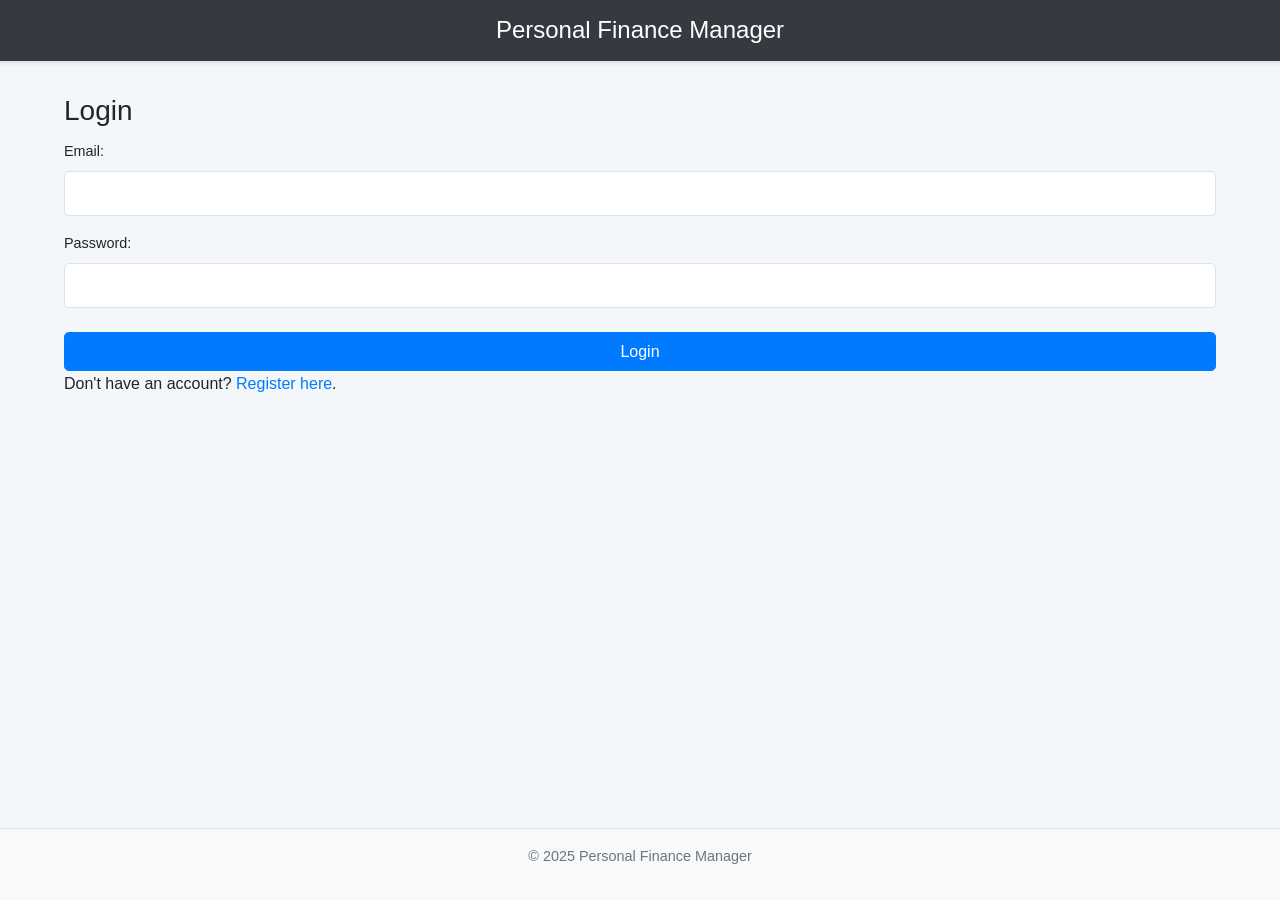
<file: src/main/resources/static/index.html>
<!DOCTYPE html>
<html lang="en">
<head>
    <meta charset="UTF-8">
    <meta name="viewport" content="width=device-width, initial-scale=1.0">
    <title>Login - Personal Finance Manager</title>
    <link rel="stylesheet" href="css/style.css"> <!-- Link to your CSS file -->
</head>
<body>
<header>
    <h1>Personal Finance Manager</h1>
</header>

<main class="container">
    <h2>Login</h2>
    <form id="login-form">
        <div class="form-group">
            <label for="login-email">Email:</label>
            <input type="email" id="login-email" name="email" required>
        </div>
        <div class="form-group">
            <label for="login-password">Password:</label>
            <input type="password" id="login-password" name="password" required>
        </div>
        <button type="submit" class="btn">Login</button>
        <p id="login-error" class="error-message" style="display: none;"></p>
    </form>
    <p>Don't have an account? <a href="register.html">Register here</a>.</p>
</main>

<footer>
    <p>© 2025 Personal Finance Manager</p>
</footer>

<!-- Include JavaScript files at the end -->
<script src="js/api.js"></script>
<script src="js/auth.js"></script>
</body>
</html>
</file>
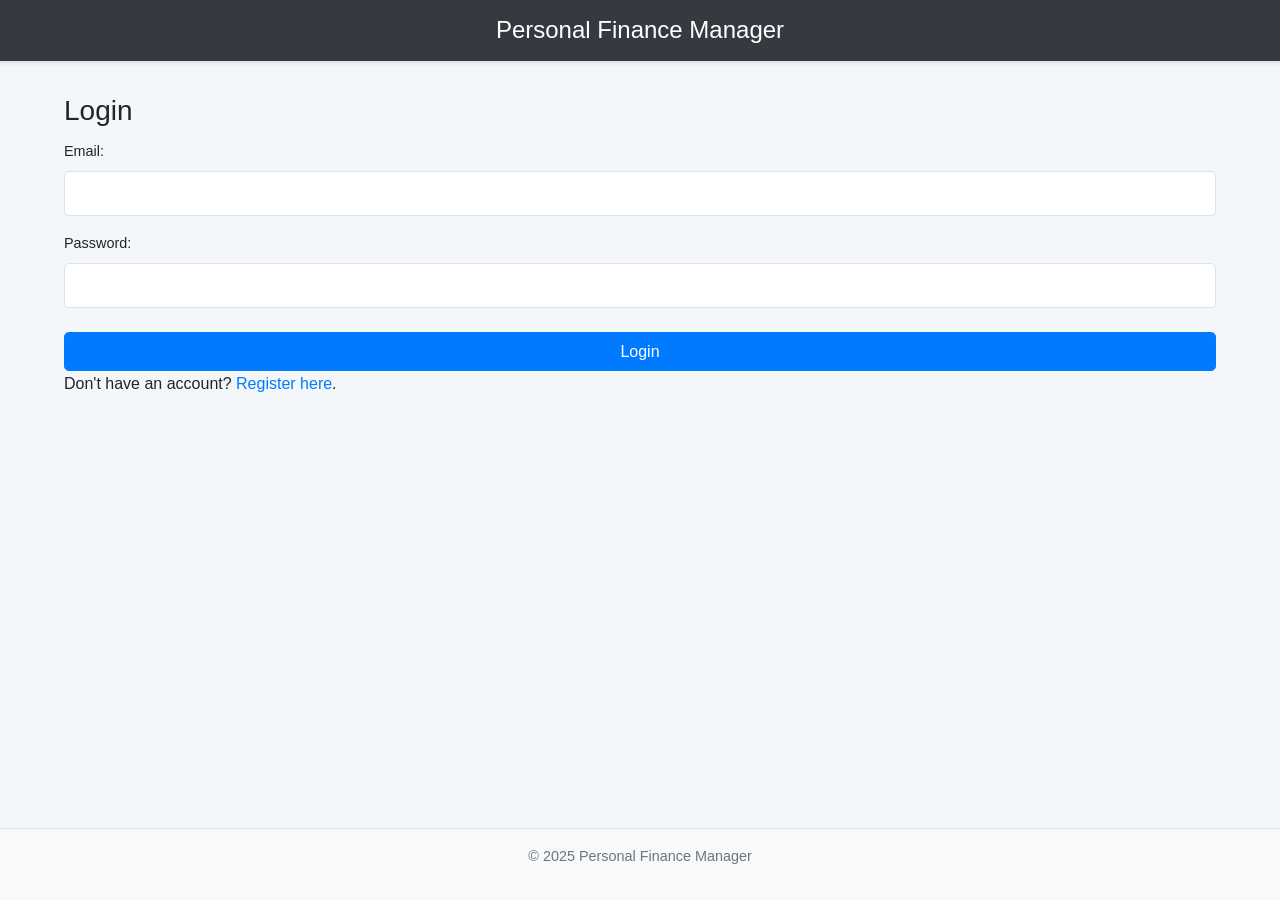
<file: src/main/resources/static/profile.html>
<!DOCTYPE html>
<html lang="en">
<head>
    <meta charset="UTF-8">
    <meta name="viewport" content="width=device-width, initial-scale=1.0">
    <title>User Profile - Personal Finance Manager</title>
    <link rel="stylesheet" href="css/style.css">
</head>
<body>
<header class="app-header">
    <h1>User Profile</h1>
    <nav>
        <a href="dashboard.html">Dashboard</a> |
        <button id="logout-button" class="btn-link">Logout</button>
    </nav>
</header>

<main class="container">
    <section class="card">
        <h2>Profile Information</h2>
        <div id="profile-info">
            <p><strong>Name:</strong> <span id="profile-name">Loading...</span></p>
            <p><strong>Email:</strong> <span id="profile-email">Loading...</span></p>
            <p><strong>Preferred Currency:</strong> <span id="profile-currency">Loading...</span></p>
            <p id="profile-load-error" class="error-message" style="display: none;"></p>
        </div>
    </section>

    <section class="card">
        <h2>Update Profile</h2>
        <form id="update-profile-form">
            <div class="form-group">
                <label for="update-name">Name:</label>
                <input type="text" id="update-name" name="name" required>
            </div>
            <div class="form-group">
                <label for="update-currency">Preferred Currency (e.g., USD, EUR):</label>
                <input type="text" id="update-currency" name="currency" required maxlength="3">
            </div>
            <!-- Email/Password updates are more complex, often require separate flows -->
            <button type="submit" class="btn">Update Profile</button>
            <p id="profile-update-error" class="error-message" style="display: none;"></p>
            <p id="profile-update-success" class="success-message" style="display: none;"></p>
        </form>
    </section>
</main>

<footer>
    <p>© 2025 Personal Finance Manager</p>
</footer>

<script src="js/api.js"></script>
<script src="js/auth.js"></script> <!-- Needed for logout -->
<script src="js/profile.js"></script>
</body>
</html>
</file>
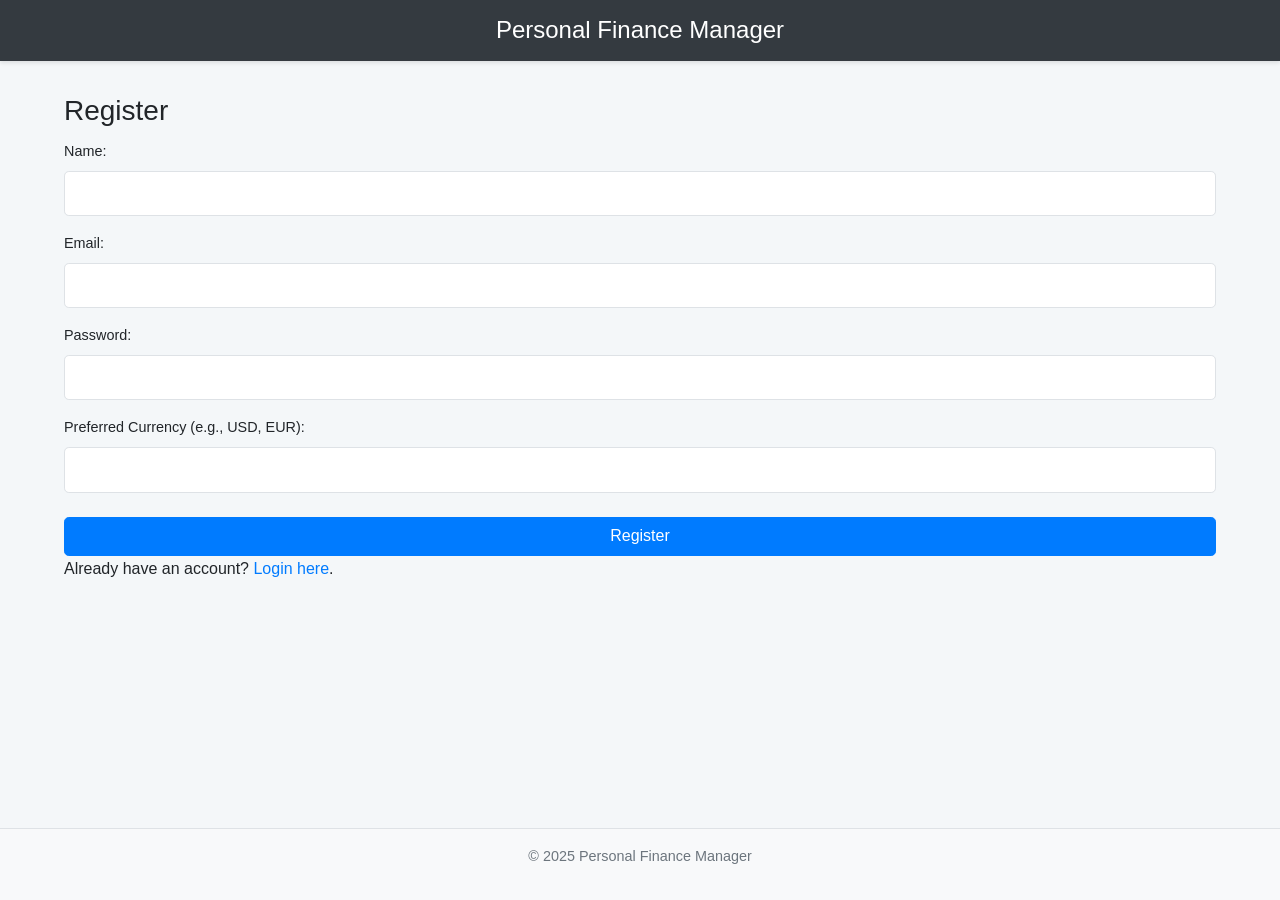
<file: src/main/resources/static/register.html>
<!DOCTYPE html>
<html lang="en">
<head>
    <meta charset="UTF-8">
    <meta name="viewport" content="width=device-width, initial-scale=1.0">
    <title>Register - Personal Finance Manager</title>
    <link rel="stylesheet" href="css/style.css">
</head>
<body>
<header>
    <h1>Personal Finance Manager</h1>
</header>

<main class="container">
    <h2>Register</h2>
    <form id="register-form">
        <div class="form-group">
            <label for="register-name">Name:</label>
            <input type="text" id="register-name" name="name" required>
        </div>
        <div class="form-group">
            <label for="register-email">Email:</label>
            <input type="email" id="register-email" name="email" required>
        </div>
        <div class="form-group">
            <label for="register-password">Password:</label>
            <input type="password" id="register-password" name="password" required>
            <!-- Add password confirmation if desired -->
        </div>
        <div class="form-group">
            <label for="register-currency">Preferred Currency (e.g., USD, EUR):</label>
            <input type="text" id="register-currency" name="currency" required maxlength="3">
        </div>
        <button type="submit" class="btn">Register</button>
        <p id="register-error" class="error-message" style="display: none;"></p>
        <p id="register-success" class="success-message" style="display: none;"></p>
    </form>
    <p>Already have an account? <a href="index.html">Login here</a>.</p>
</main>

<footer>
    <p>© 2025 Personal Finance Manager</p>
</footer>

<script src="js/api.js"></script>
<script src="js/auth.js"></script>
</body>
</html>
</file>
<file: src/main/resources/static/css/style.css>
/* src/main/resources/static/css/style.css */

/* --- CSS Variables (Modern Approach for Theming) --- */
:root {
    --primary-color: #007bff; /* Blue */
    --primary-hover-color: #0056b3;
    --secondary-color: #6c757d; /* Gray */
    --secondary-hover-color: #5a6268;
    --success-color: #28a745; /* Green */
    --danger-color: #dc3545; /* Red */
    --warning-color: #ffc107; /* Yellow */
    --info-color: #17a2b8; /* Teal */
    --light-color: #f8f9fa; /* Light Gray */
    --dark-color: #343a40; /* Dark Gray */
    --white-color: #ffffff;
    --text-color: #212529; /* Near Black */
    --text-muted: #6c757d; /* Gray */
    --body-bg: #f4f7f9; /* Very light gray background */
    --card-bg: var(--white-color);
    --border-color: #dee2e6;
    --border-radius: 0.3rem;
    --box-shadow: 0 1px 3px rgba(0, 0, 0, 0.1);
    --font-family-sans-serif: -apple-system, BlinkMacSystemFont, "Segoe UI", Roboto, "Helvetica Neue", Arial, sans-serif, "Apple Color Emoji", "Segoe UI Emoji", "Segoe UI Symbol";
    --base-font-size: 16px;
    --line-height: 1.6;
}

/* --- Global Resets & Base Styles --- */
*,
*::before,
*::after {
    box-sizing: border-box;
    margin: 0;
    padding: 0;
}

html {
    font-size: var(--base-font-size);
}

body {
    font-family: var(--font-family-sans-serif);
    line-height: var(--line-height);
    color: var(--text-color);
    background-color: var(--body-bg);
    display: flex;
    flex-direction: column;
    min-height: 100vh;
    padding-top: 70px; /* Add padding for fixed header */
}

h1, h2, h3, h4, h5, h6 {
    margin-bottom: 0.75rem;
    font-weight: 500;
    line-height: 1.2;
}

h1 { font-size: 2rem; }
h2 { font-size: 1.75rem; }
h3 { font-size: 1.5rem; }

p {
    margin-bottom: 1rem;
}

a {
    color: var(--primary-color);
    text-decoration: none;
    transition: color 0.15s ease-in-out;
}

a:hover {
    color: var(--primary-hover-color);
    text-decoration: underline;
}

ul {
    list-style: none;
}

/* --- Layout Containers --- */
.container {
    width: 100%;
    max-width: 1200px; /* Adjust as needed */
    margin-right: auto;
    margin-left: auto;
    padding: 1.5rem;
    flex-grow: 1;
}

header {
    background-color: var(--dark-color);
    color: var(--white-color);
    padding: 1rem 1.5rem;
    text-align: center;
    position: fixed; /* Make header fixed */
    top: 0;
    left: 0;
    width: 100%;
    z-index: 1000; /* Ensure header is above other content */
    box-shadow: 0 2px 4px rgba(0, 0, 0, 0.1);
}
header h1 {
    margin-bottom: 0;
    font-size: 1.5rem;
}


/* App-specific header (Dashboard/Profile) */
.app-header {
    display: flex;
    justify-content: space-between;
    align-items: center;
    background-color: var(--white-color);
    color: var(--text-color);
    border-bottom: 1px solid var(--border-color);
    box-shadow: var(--box-shadow);
}

.app-header h1 {
     color: var(--dark-color);
}

.app-header nav {
    display: flex;
    align-items: center;
    gap: 1rem; /* Spacing between nav items */
}

.app-header nav a,
.app-header nav span {
    color: var(--text-muted);
    font-size: 0.9rem;
}
.app-header nav a:hover {
    color: var(--primary-color);
    text-decoration: none;
}

footer {
    background-color: var(--light-color);
    color: var(--text-muted);
    padding: 1rem;
    text-align: center;
    font-size: 0.9rem;
    border-top: 1px solid var(--border-color);
    margin-top: auto; /* Push footer to bottom */
}

/* --- Cards --- */
.card {
    background-color: var(--card-bg);
    border: 1px solid var(--border-color);
    border-radius: var(--border-radius);
    box-shadow: var(--box-shadow);
    margin-bottom: 1.5rem;
    padding: 1.5rem;
}
.card h2 {
    margin-bottom: 1rem;
    padding-bottom: 0.5rem;
    border-bottom: 1px solid var(--border-color);
    font-size: 1.25rem;
    color: var(--dark-color);
}


/* --- Forms --- */
form {
    display: flex;
    flex-direction: column;
    gap: 1rem; /* Spacing between form groups */
}

.form-group {
    margin-bottom: 0; /* Remove default margin, use gap in form */
}

label {
    display: block;
    margin-bottom: 0.5rem;
    font-weight: 500;
    font-size: 0.9rem;
}

input[type="text"],
input[type="email"],
input[type="password"],
input[type="number"],
input[type="date"],
input[type="month"],
select {
    display: block;
    width: 100%;
    padding: 0.6rem 0.75rem;
    font-size: 1rem;
    line-height: 1.5;
    color: var(--text-color);
    background-color: var(--white-color);
    background-clip: padding-box;
    border: 1px solid var(--border-color);
    border-radius: var(--border-radius);
    transition: border-color 0.15s ease-in-out, box-shadow 0.15s ease-in-out;
}

input:focus,
select:focus {
    border-color: var(--primary-color);
    outline: 0;
    box-shadow: 0 0 0 0.2rem rgba(0, 123, 255, 0.25);
}

select {
    appearance: none; /* Basic reset for select */
    background-image: url("data:image/svg+xml,%3csvg xmlns='http://www.w3.org/2000/svg' viewBox='0 0 16 16'%3e%3cpath fill='none' stroke='%23343a40' stroke-linecap='round' stroke-linejoin='round' stroke-width='2' d='M2 5l6 6 6-6'/%3e%3c/svg%3e");
    background-repeat: no-repeat;
    background-position: right 0.75rem center;
    background-size: 16px 12px;
}

/* --- Buttons --- */
.btn {
    display: inline-block;
    font-weight: 400;
    color: var(--white-color);
    text-align: center;
    vertical-align: middle;
    cursor: pointer;
    user-select: none;
    background-color: var(--primary-color);
    border: 1px solid var(--primary-color);
    padding: 0.6rem 1.2rem;
    font-size: 1rem;
    border-radius: var(--border-radius);
    transition: color 0.15s ease-in-out, background-color 0.15s ease-in-out, border-color 0.15s ease-in-out, box-shadow 0.15s ease-in-out;
    margin-top: 0.5rem; /* Add some space above button */
}

.btn:hover {
    background-color: var(--primary-hover-color);
    border-color: var(--primary-hover-color);
    color: var(--white-color);
    text-decoration: none;
}

.btn:focus {
    outline: 0;
    box-shadow: 0 0 0 0.2rem rgba(38, 143, 255, 0.5); /* Primary color focus */
}

.btn:active {
    background-color: var(--primary-hover-color);
    border-color: var(--primary-hover-color);
}

.btn-secondary {
    background-color: var(--secondary-color);
    border-color: var(--secondary-color);
}
.btn-secondary:hover {
    background-color: var(--secondary-hover-color);
    border-color: var(--secondary-hover-color);
}
.btn-secondary:focus {
    box-shadow: 0 0 0 0.2rem rgba(130, 138, 145, 0.5);
}

.btn-danger {
    background-color: var(--danger-color);
    border-color: var(--danger-color);
}
.btn-danger:hover {
    background-color: #c82333;
    border-color: #bd2130;
}
.btn-danger:focus {
     box-shadow: 0 0 0 0.2rem rgba(225, 83, 97, 0.5);
}


.btn-small {
    padding: 0.25rem 0.5rem;
    font-size: 0.875rem;
    border-radius: 0.2rem;
    margin-top: 0;
}

.btn-link {
    font-weight: 400;
    color: var(--primary-color);
    background-color: transparent;
    border: none;
    padding: 0;
    text-decoration: underline;
    cursor: pointer;
}
.btn-link:hover {
    color: var(--primary-hover-color);
}
.app-header .btn-link { /* Specific style for header logout */
     color: var(--danger-color);
     text-decoration: none;
     font-size: 0.9rem;
}
.app-header .btn-link:hover {
    color: #c82333;
    text-decoration: underline;
}

/* --- Tables --- */
table {
    width: 100%;
    margin-bottom: 1rem;
    color: var(--text-color);
    border-collapse: collapse;
}

th, td {
    padding: 0.75rem;
    vertical-align: top;
    border-top: 1px solid var(--border-color);
    text-align: left;
    white-space: nowrap; /* Prevent text wrapping in cells, helps with overflow */
}

thead th {
    vertical-align: bottom;
    border-bottom: 2px solid var(--border-color);
    background-color: var(--light-color);
    font-weight: 500;
    font-size: 0.9rem;
    color: var(--text-muted);
}

tbody tr:hover {
    background-color: rgba(0, 0, 0, 0.03); /* Subtle hover */
}

td .btn { /* Reduce margin for buttons inside table cells */
    margin-top: 0;
    margin-right: 0.25rem;
}

/* --- Messages --- */
.error-message {
    color: var(--danger-color);
    background-color: #f8d7da;
    border: 1px solid #f5c6cb;
    padding: 0.75rem 1.25rem;
    margin-top: 0.5rem;
    border-radius: var(--border-radius);
    font-size: 0.9rem;
}

.success-message {
    color: var(--success-color);
    background-color: #d4edda;
    border: 1px solid #c3e6cb;
    padding: 0.75rem 1.25rem;
    margin-top: 0.5rem;
    border-radius: var(--border-radius);
    font-size: 0.9rem;
}

.info-message {
    color: var(--info-color);
    background-color: #d1ecf1;
    border: 1px solid #bee5eb;
     padding: 0.75rem 1.25rem;
    margin-top: 0.5rem;
    border-radius: var(--border-radius);
    font-size: 0.9rem;
}


/* --- Dashboard Specific --- */
.dashboard-grid {
    display: grid;
    grid-template-columns: repeat(auto-fit, minmax(350px, 1fr)); /* Responsive grid */
    gap: 1.5rem;
}

/* Adjust specific sections if needed */
.summary-section p {
    font-size: 1.1rem;
    margin-bottom: 0.5rem;
}
.summary-section span {
    font-weight: 500;
     color: var(--dark-color);
}
.summary-section #summary-balance {
    font-weight: bold;
}

.filter-controls {
    display: flex;
    gap: 0.5rem;
    align-items: center;
    margin-bottom: 1rem;
    flex-wrap: wrap; /* Allow wrapping on small screens */
}
.filter-controls label {
    margin-bottom: 0;
    font-size: 0.9rem;
}
.filter-controls input[type="month"] {
    padding: 0.3rem 0.5rem;
    font-size: 0.9rem;
    width: auto; /* Don't force month input to full width */
}

.chart-container {
    position: relative;
    height: 300px; /* Adjust height as needed */
    width: 100%;
}

/* **FIX**: Add horizontal scroll to the table's container */
.transactions-list-section {
    overflow-x: auto; /* Enable horizontal scrolling ONLY when content overflows */
}

/* --- Profile Specific --- */
#profile-info p {
    font-size: 1.1rem;
    margin-bottom: 0.75rem;
}
#profile-info strong {
    color: var(--text-muted);
    min-width: 150px; /* Align values */
    display: inline-block;
}

/* --- Modal (for Category Management) --- */
.modal {
    /* display: none; */ /* Controlled by JS */
    position: fixed; /* Stay in place */
    z-index: 1050; /* Sit on top */
    left: 0;
    top: 0;
    width: 100%;
    height: 100%;
    overflow: auto; /* Enable scroll if needed */
    background-color: rgba(0, 0, 0, 0.5); /* Black w/ opacity */
    display: flex; /* Use flexbox for centering */
    align-items: center;
    justify-content: center;
}

.modal-content {
    background-color: var(--white-color);
    padding: 2rem;
    border-radius: var(--border-radius);
    box-shadow: 0 5px 15px rgba(0, 0, 0, 0.2);
    position: relative;
    width: 90%;
    max-width: 500px; /* Max width of modal */
}

.close-button {
    color: var(--secondary-color);
    position: absolute;
    top: 1rem;
    right: 1rem;
    font-size: 1.5rem;
    font-weight: bold;
    line-height: 1;
    cursor: pointer;
    transition: color 0.15s ease;
}

.close-button:hover,
.close-button:focus {
    color: var(--dark-color);
    text-decoration: none;
}

#category-modal h2 {
    margin-top: 0;
    margin-bottom: 1.5rem;
    font-size: 1.5rem;
}

#add-category-form {
    display: flex;
    gap: 0.5rem;
    margin-bottom: 1.5rem;
    align-items: center;
}
#add-category-form input[type="text"] {
    flex-grow: 1; /* Take available space */
}
#add-category-form button {
    margin-top: 0; /* Reset button margin */
    white-space: nowrap; /* Prevent button text wrapping */
}

#category-list {
    max-height: 250px; /* Limit list height */
    overflow-y: auto; /* Add scroll if needed */
    border: 1px solid var(--border-color);
    border-radius: var(--border-radius);
    padding: 0.5rem;
}

#category-list li {
    display: flex;
    justify-content: space-between;
    align-items: center;
    padding: 0.5rem 0.75rem;
    border-bottom: 1px solid var(--light-color);
}
#category-list li:last-child {
    border-bottom: none;
}
#category-list button { /* Style delete button */
    margin-left: 1rem;
}


/* --- Responsive Adjustments --- */
@media (max-width: 768px) {
    html {
        font-size: 15px; /* Slightly smaller base font */
    }

    .container {
        padding: 1rem;
    }

    header, .app-header {
        padding: 0.8rem 1rem;
    }
     body {
        padding-top: 60px; /* Adjust padding for smaller fixed header */
    }

    h1 { font-size: 1.8rem; }
    h2 { font-size: 1.5rem; }

    .dashboard-grid {
         /* Stack grid items */
         grid-template-columns: 1fr;
    }

    .app-header {
        flex-direction: column;
        align-items: flex-start;
        gap: 0.5rem;
    }
    .app-header nav {
        margin-top: 0.5rem;
        width: 100%;
        justify-content: space-between; /* Spread nav items */
    }


    .modal-content {
        width: 95%;
        padding: 1.5rem;
    }
}

@media (max-width: 576px) {
    html {
        font-size: 14px;
    }

    .filter-controls {
        flex-direction: column;
        align-items: stretch; /* Make inputs full width */
    }
    .filter-controls button {
        width: 100%;
    }

    /* **FIX**: Explicit min-width ensures table pushes container on small screens */
    #transactions-table {
        min-width: 600px; /* Force minimum width, triggering the overflow-x scrollbar */
    }

    #category-list button {
        padding: 0.2rem 0.4rem; /* Smaller buttons on small screens */
        font-size: 0.8rem;
    }
}
</file>
